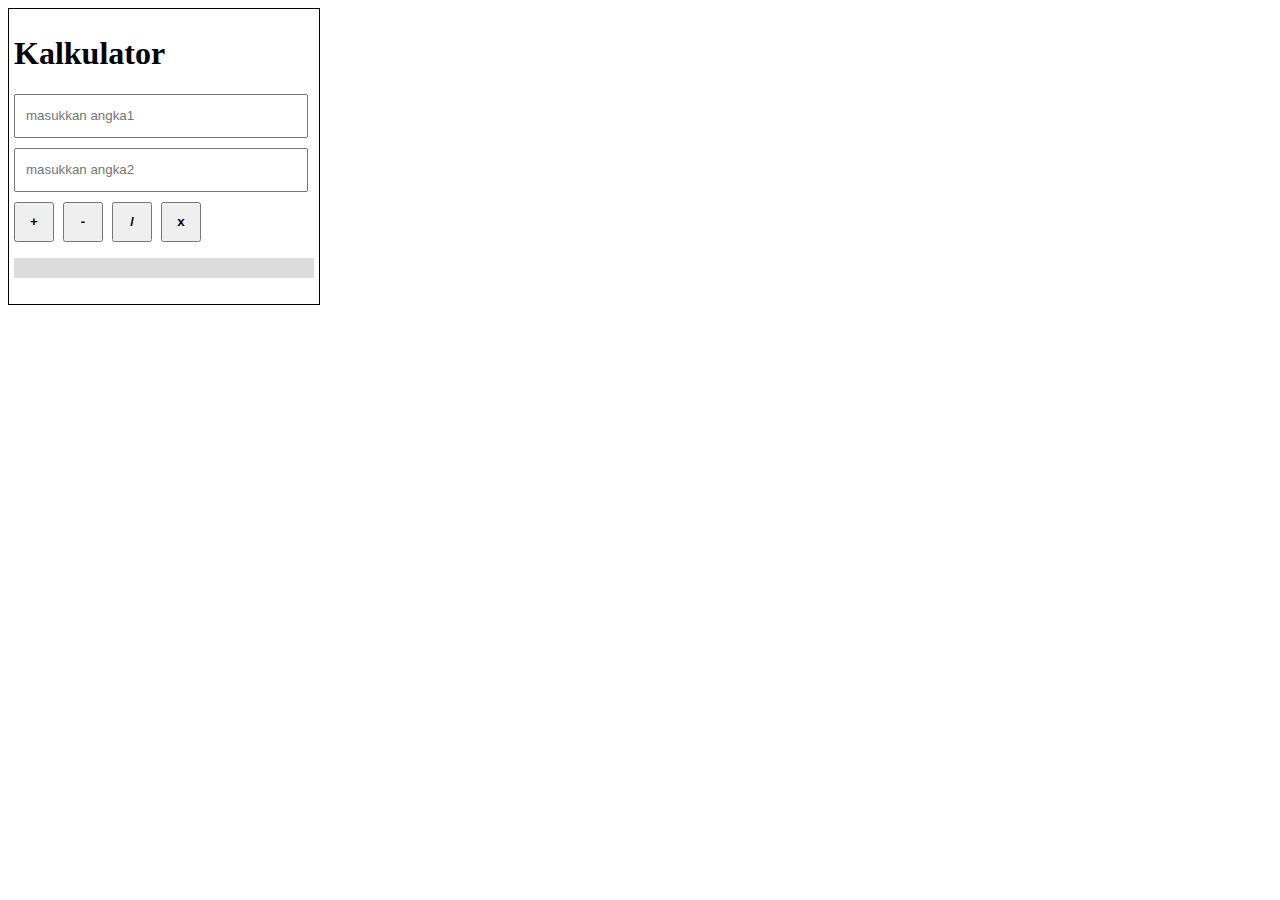
<file: Desain Web Kalkulator Nabila/index.html>
<!DOCTYPE html>
<html lang="en">
    <head>
        <meta charset="UTF-8">
        <meta name="vieport" content="widht=device-width, initial-scale=1.0">
        <title>kalkulator</title>
        <style>
            div{
                border: solid 1px black;
                width: 300px;
                padding: 5px 5px 10px;
            }
            div input{
                width: 90%;
                margin-bottom:10px;
                height: 20px;
                padding: 10px;
            }
            div button{
                width: 40px;
                height: 40px;
                font-weight: bold;
                margin-right: 5px;
            }
            div p{
                font-weight: bold;
                background-color: gainsboro;
                padding:10px;
            }
        </style>
        <script>
            function tambah(){
                let angka1 = parseInt(document.getElementById("angka1").value);
                let angka2 = parseInt(document.getElementById("angka2").value);
                let hasil = angka1 + angka2;
                document.getElementById('hasil').innerHTML = hasil;
            }
            function kurang(){
                let angka1 = parseInt(document.getElementById("angka1").value);
                let angka2 = parseInt(document.getElementById("angka2").value);
                let hasil = angka1 - angka2;
                document.getElementById('hasil').innerHTML = hasil;
            }
            function kali(){
                let angka1 = parseInt(document.getElementById("angka1").value);
                let angka2 = parseInt(document.getElementById("angka2").value);
                let hasil = angka1 * angka2;
                document.getElementById('hasil').innerHTML = hasil;
            }
            function bagi(){
                let angka1 = parseInt(document.getElementById("angka1").value);
                let angka2 = parseInt(document.getElementById("angka2").value);
                let hasil = angka1 / angka2;
                document.getElementById('hasil').innerHTML = hasil;
            }

        </script>
    </head>
    <body>
        <div>
            <h1>Kalkulator</h1>
            <input type="text" id="angka1" placeholder="masukkan angka1">
            <input type="text" id="angka2" placeholder="masukkan angka2">
            <button onclick="tambah()">+</button>
            <button onclick="kurang()">-</button>
            <button onclick="bagi()">/</button>
            <button onclick="kali()">x</button>
            <p id="hasil"></p>
        </div>
    </body>
</html>
</file>
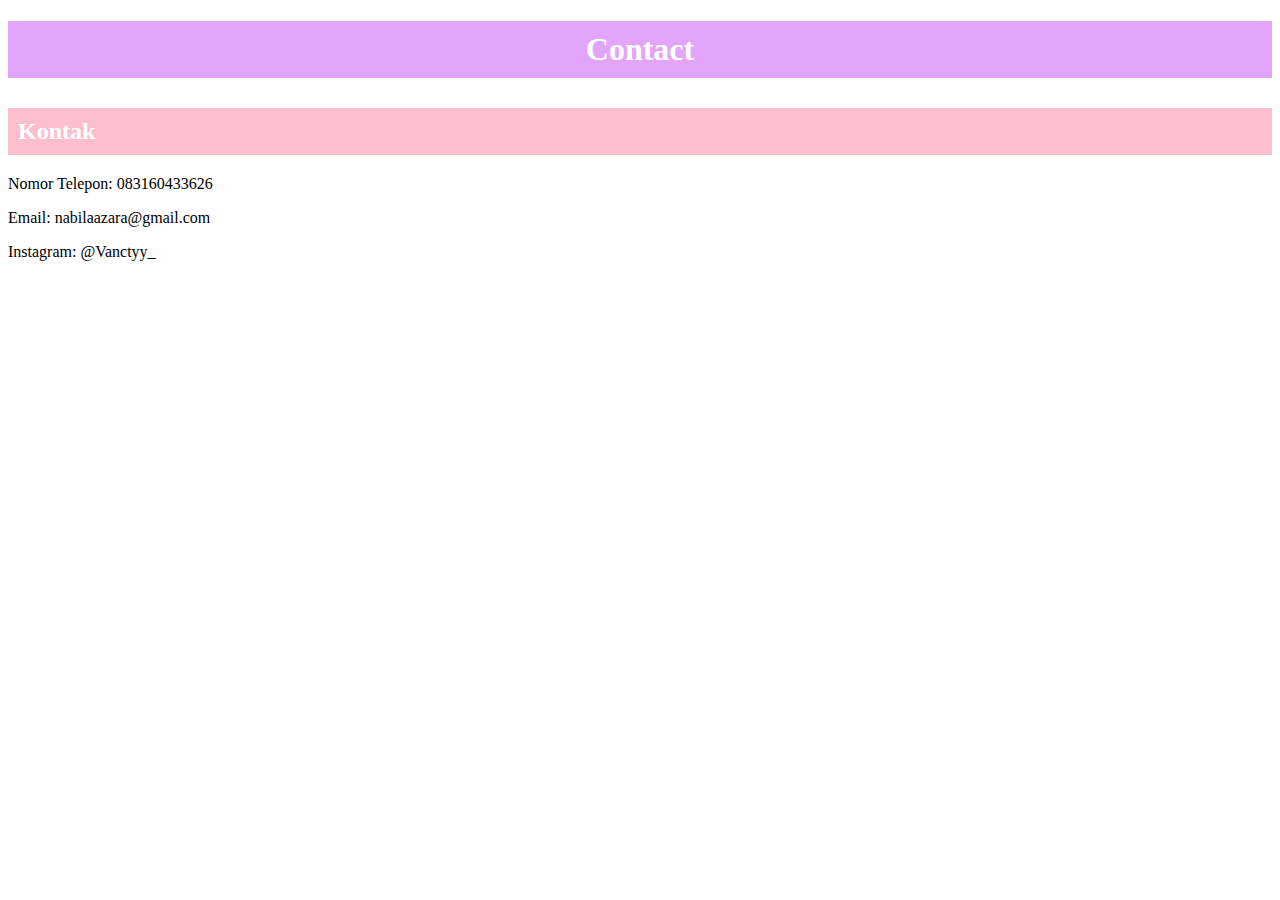
<file: Desain web kuliner Nabila/contact.html>
<!DOCTYPE html>
<html>
    <title>Contact</title>
    <head>
    <style>
        h1{
        color:#333;
        text-align: center;
        padding-left: 30px;
    }
        h2 {
        color: #000000;
        margin-top: 30px;
   }
    .bg-blue{
        background-color: #e2a5fa;
        color: rgb(255, 255, 255);
        padding: 10px;
        margin-bottom: 20px;
    }
    .bg-green {
        background-color: #fdbece;
        color: #fff;
        padding: 10px;
        margin-bottom: 20px;
    }
    </style>
    </head>
    <body>
        <h1 class="bg-blue">Contact</h1>

        <h2 class="bg-green">Kontak</h2>
        <p>Nomor Telepon: 083160433626</p>
        <p>Email: nabilaazara@gmail.com</p>
        <p>Instagram: @Vanctyy_</p>
    </body>
</html>
</file>
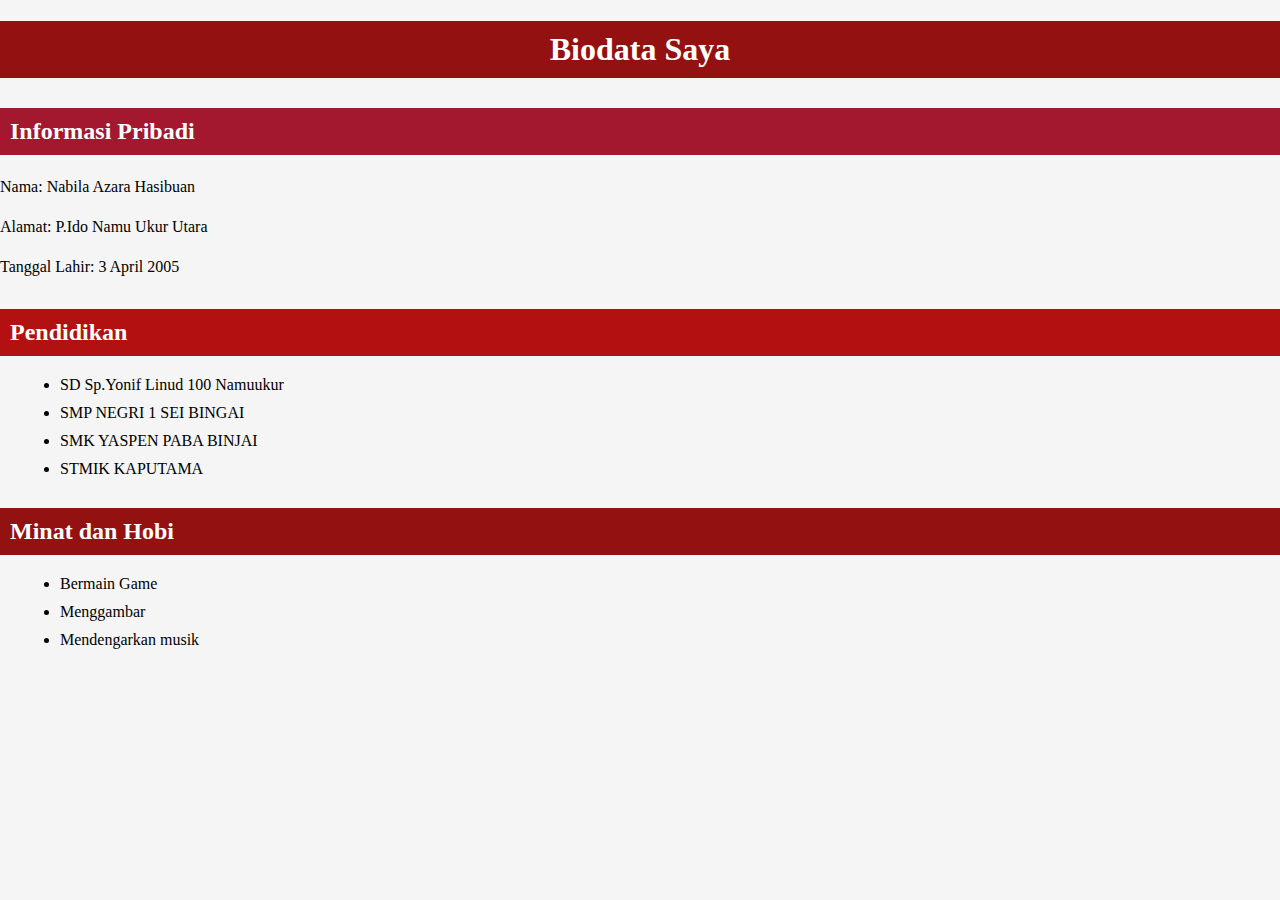
<file: Desain Web Pendaftaran Nabila/latihan2.html>
<!DOCTYPE html>
<html>
<head>
<title>Profil</title>
<style>
body {
background-color: #f5f5f5;
margin: 0;
padding: 0;
}

h1 {
color: #000000;
text-align: center;
padding-top: 30px;
}

h2 {
color: #000000;
margin-top: 30px;
}

p {
color: #000000;
line-height: 1.5;
}

ul {
list-style-type: disc;
margin-left: 20px;
color: #000000;
}

li {
margin-bottom: 10px;
}

/* Warna-warna tambahan */
.bg-blue {
background-color: #941111;
color: #fff;
padding: 10px;
margin-bottom: 20px;
}

.bg-green {
background-color: #a3172f;
color: #fff;
padding: 10px;
margin-bottom: 20px;
}

.bg-orange {
background-color: #b31111;
color: #fff;
padding: 10px;
margin-bottom: 20px;
}

.bg-purple {
background-color: #c91e35;
color: #fff;
padding: 10px;
margin-bottom: 20px;
}
</style>
</head>
<body>
<h1 class="bg-blue">Biodata Saya</h1>

<h2 class="bg-green">Informasi Pribadi</h2>
<p>Nama: Nabila Azara Hasibuan</p>
<p>Alamat: P.Ido Namu Ukur Utara</p>
<p>Tanggal Lahir: 3 April 2005</p>

<h2 class="bg-orange">Pendidikan</h2>
<ul>
<li>SD Sp.Yonif Linud 100 Namuukur</li>
<li>SMP NEGRI 1 SEI BINGAI</li>
<li>SMK YASPEN PABA BINJAI</li>
<li>STMIK KAPUTAMA</li>
</ul>

<h2 class="bg-blue">Minat dan Hobi</h2>
<ul>
<li>Bermain Game</li>
<li>Menggambar</li>
<li>Mendengarkan musik</li>
</ul>
</div>
</body>
</html>
</file>
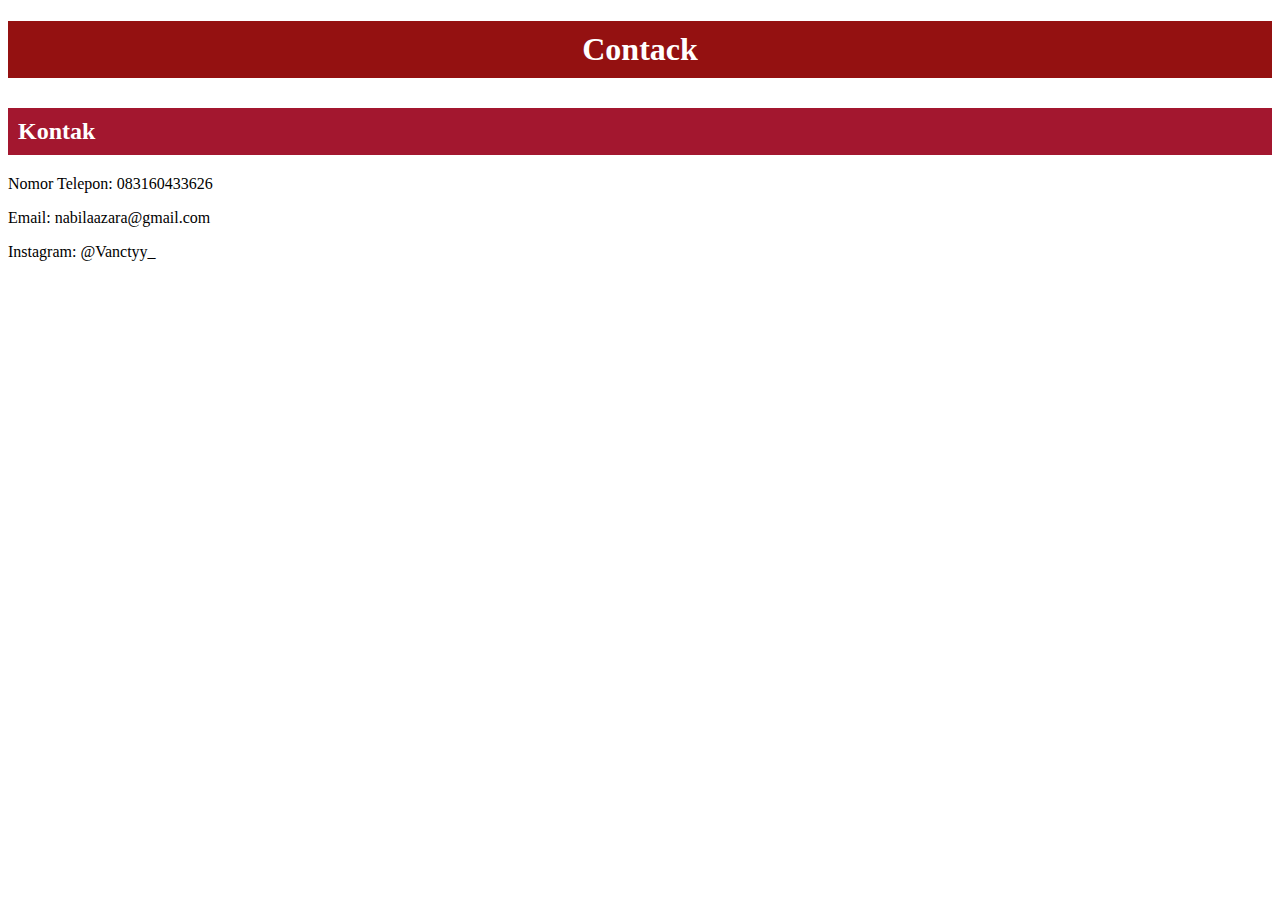
<file: Desain Web Pendaftaran Nabila/latihan4.html>
<!DOCTYPE html>
<html>
    <title>Contack</title>
    <head>
    <style>
        h1{
        color:#333;
        text-align: center;
        padding-left: 30px;
    }
        h2 {
        color: #000000;
        margin-top: 30px;
   }
    .bg-blue{
        background-color: #941111;
        color: rgb(255, 255, 255);
        padding: 10px;
        margin-bottom: 20px;
    }
    .bg-green {
        background-color: #a3172f;
        color: #fff;
        padding: 10px;
        margin-bottom: 20px;
    }
    </style>
    </head>
    <body>
        <h1 class="bg-blue">Contack</h1>

        <h2 class="bg-green">Kontak</h2>
    <p>Nomor Telepon: 083160433626</p>
    <p>Email: nabilaazara@gmail.com</p>
    <p>Instagram: @Vanctyy_</p>
    </body>
</html>
</file>
